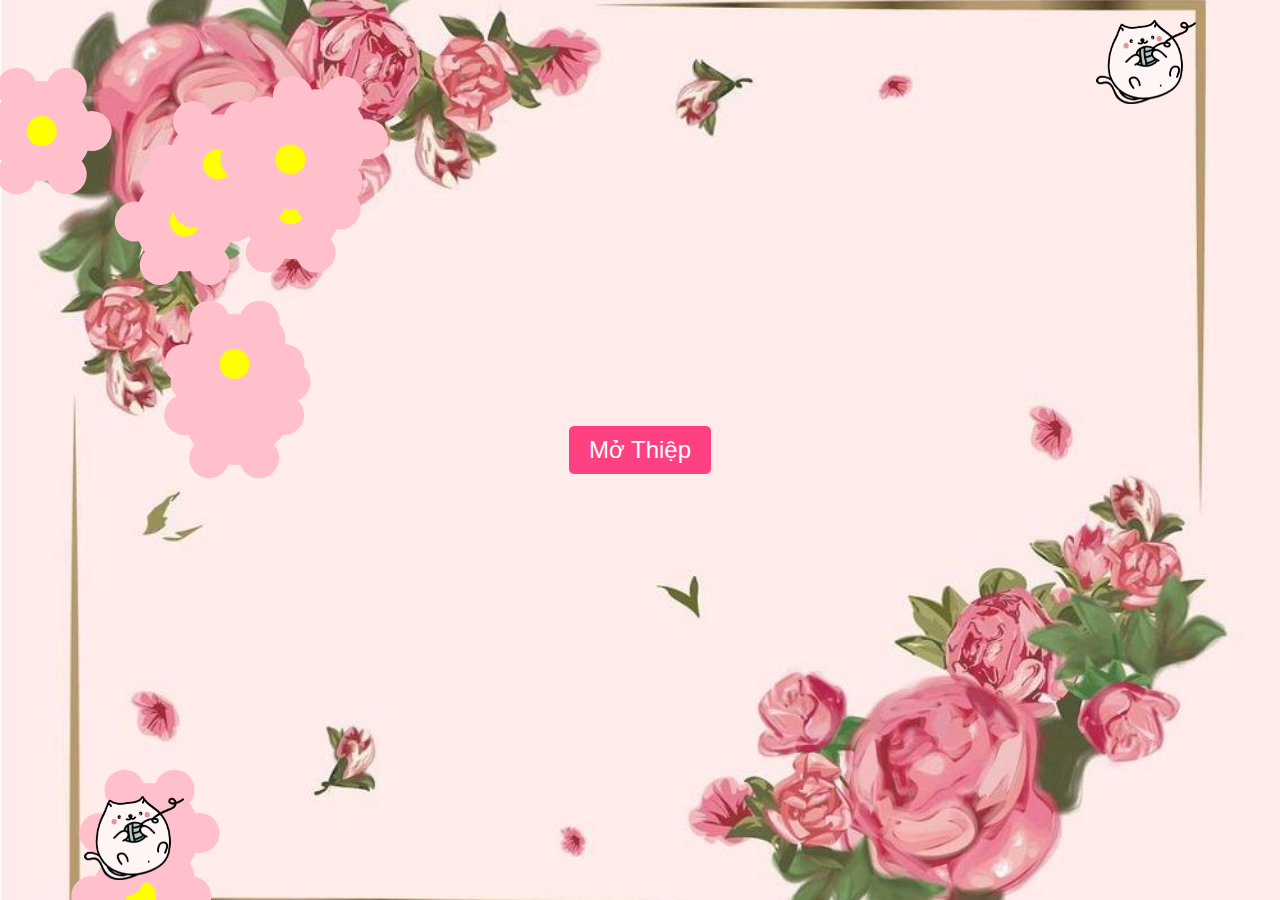
<file: index.html>
<!DOCTYPE html>
<html lang="en">
<head>
    <meta charset="UTF-8">
    <meta name="viewport" content="width=device-width, initial-scale=1.0">
    <title>Chúc Mừng 20/10</title>
    <link rel="stylesheet" href="css/styles.css">
</head>
<body>
    <div class="background" style="background-image: url('img/anh.jpg'); background-size: cover; background-position: center; background-repeat: no-repeat; height: 100vh; overflow: hidden;">
        <canvas id="flowerCanvas"></canvas>
        <img id="catImage" src="img/cat-4475583_640.webp" alt="Cat" />
        <img id="catImageTop" src="img/cat-4475583_640.webp" alt="Cat Top" />
        <div id="message" class="message hidden">Ngày Phụ Nữ Việt Nam, chúc bạn mãi mãi xinh đẹp, tự tin, vui vẻ và tràn đầy năng lượng!</div>
        <audio id="backgroundMusic" loop>
            <source src="video/nhac.mp3" type="audio/mpeg">
        </audio>
        <button id="openCardButton" class="open-card-button">Mở Thiệp</button>
    </div>

    <script src="js/script.js"></script>
</body>
</html>
</file>
<file: css/styles.css>
body {
    margin: 0;
}

.container {
    position: relative;
    height: 100vh;
}

canvas {
    position: absolute;
    top: 0;
    left: 0;
    width: 100%;
    height: 100%;
}

#catImage, #catImageTop {
    position: absolute;
    width: 20%;
    max-width: 100px;
}

#catImage {
    bottom: 20px;
    left: 0;
}

#catImageTop {
    top: 20px;
    right: 0;
}

.message {
    position: fixed;
    top: 50%;
    left: 50%;
    transform: translate(-50%, -50%);
    font-size: 2em;
    color: white;
    text-shadow: 2px 2px 4px rgba(0, 0, 0, 0.7);
    text-align: center;
    opacity: 0;
    transition: opacity 1s ease;
}

.hidden {
    display: none;
}

.open-card-button {
    position: fixed;
    top: 50%;
    left: 50%;
    transform: translate(-50%, -50%);
    font-size: 1.5em;
    padding: 10px 20px;
    background-color: #ff4081;
    color: white;
    border: none;
    cursor: pointer;
    border-radius: 5px;
    animation: pulse 1.5s infinite; /* Thêm hiệu ứng nhấp nháy */
    transition: background-color 0.3s ease, transform 0.3s ease;
}

/* Hiệu ứng nhấp nháy */
@keyframes pulse {
    0% {
        box-shadow: 0 0 5px rgba(255, 64, 129, 0.8);
    }
    50% {
        box-shadow: 0 0 20px rgba(255, 64, 129, 1);
    }
    100% {
        box-shadow: 0 0 5px rgba(255, 64, 129, 0.8);
    }
}


@media (max-width: 600px) {
    .message {
        font-size: 1.5em;
    }

    #catImage, #catImageTop {
        width: 30%;
        max-width: 70px;
    }
}
</file>
